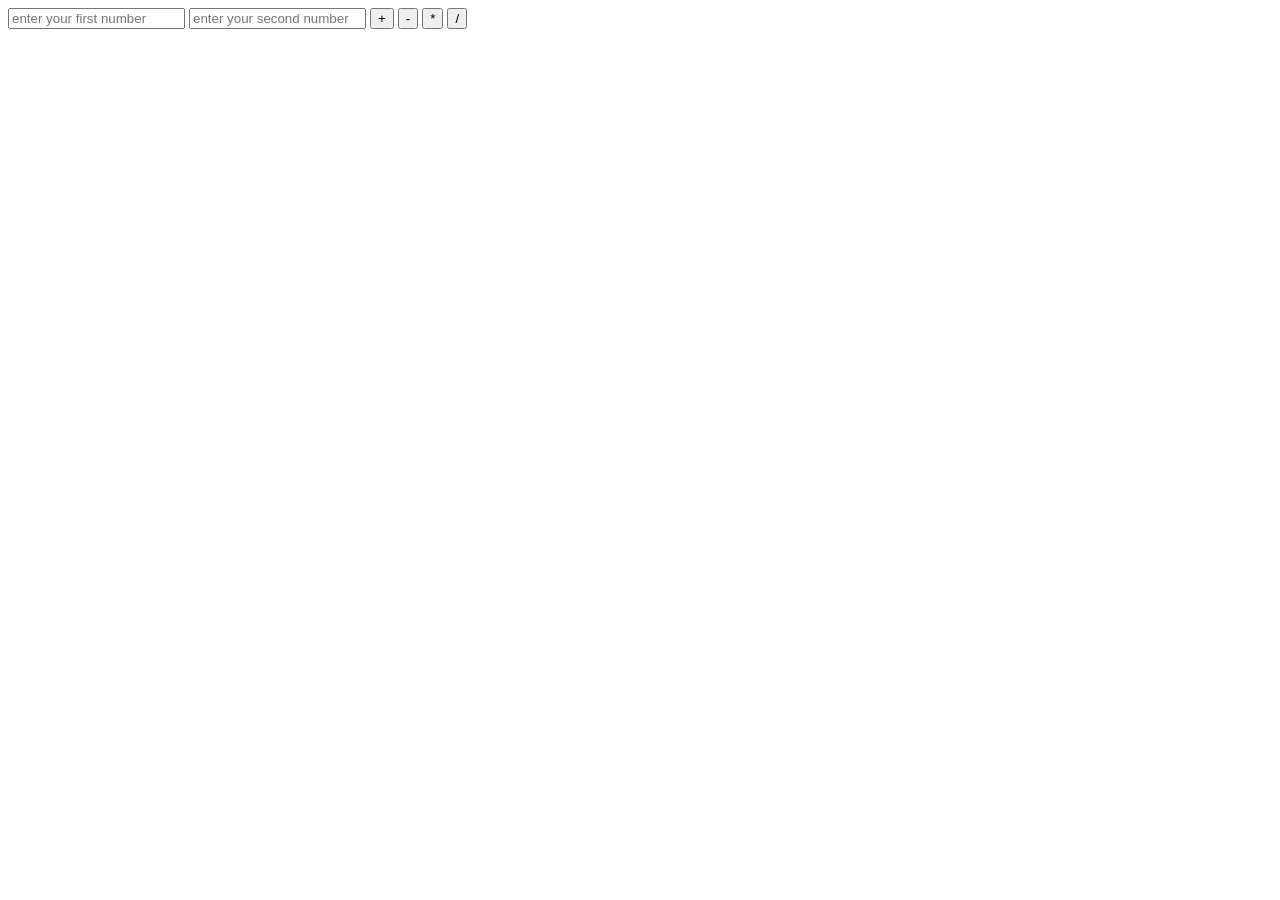
<file: calculator/index.html>
<!DOCTYPE html>
<html lang="en">
<head>
    <meta charset="UTF-8">
    <meta name="viewport" content="width=device-width, initial-scale=1.0">
    <title>Calculator</title>
</head>
<body>
    <input type="text" id="num1" placeholder="enter your first number">
    <input type="text" id="num2" placeholder="enter your second number">
    <button onclick="add()">+</button>
    <button onclick="substract()">-</button>
    <button onclick="multiply()">*</button>
    <button onclick="devide()">/</button>

    <h1 id="Result"></h1>
    <script src="./js/script.js"></script>
</body>
</html>
</file>
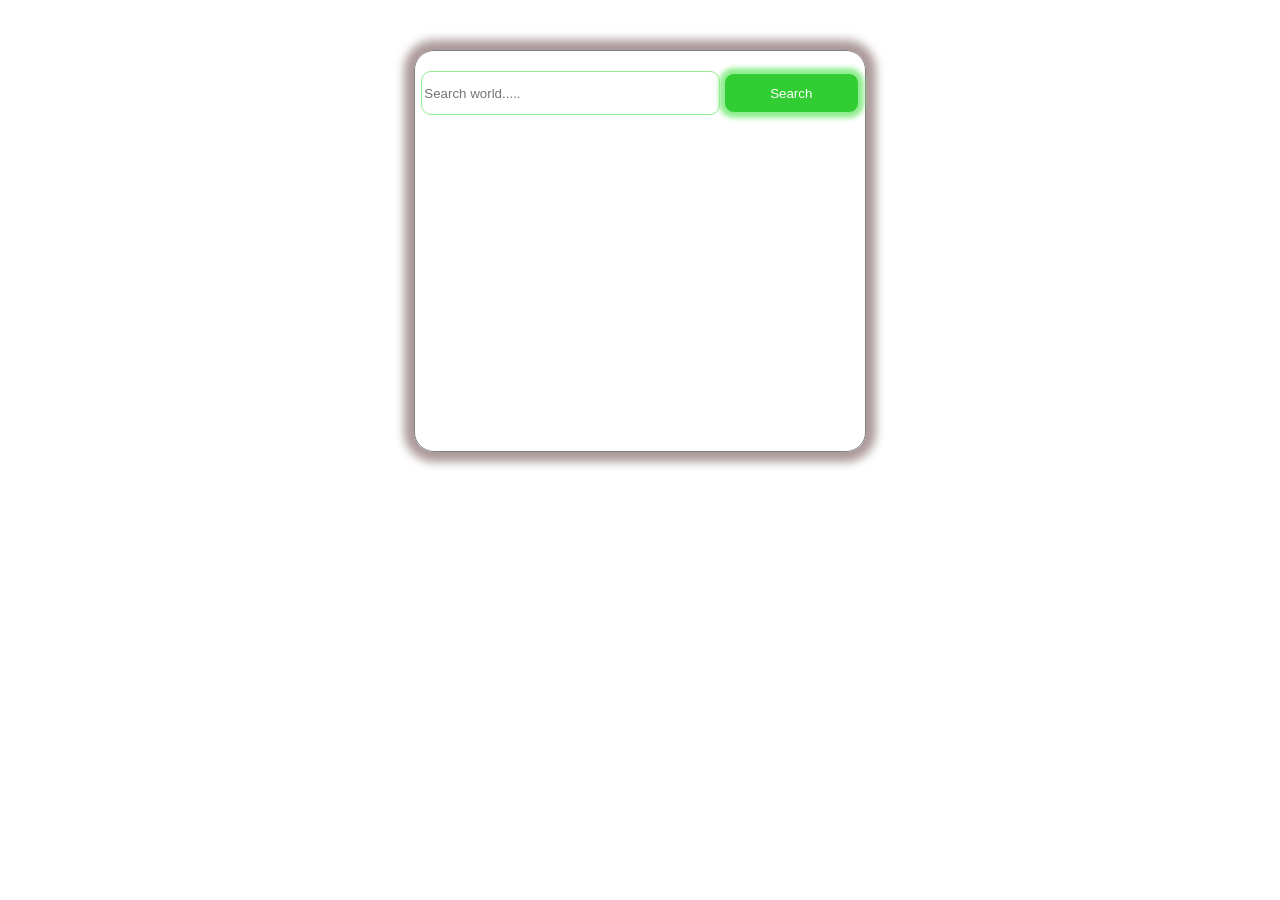
<file: dictionaryApp/index.html>
<!DOCTYPE html>
<html lang="en">
<head>
    <meta charset="UTF-8">
    <meta name="viewport" content="width=device-width, initial-scale=1.0">
    <title>Dictionary App</title>
    <link rel="stylesheet" href="./css/style.css">
</head>
<body>
    <div  class="box">
        <input type="text" placeholder="Search world....." id="word">
        <button id="btn" onclick="search()">Search</button>
        <h2 id="def"></h2>
        <h2 id="def"></h2>
    </div>
    <script src="./js/script.js" ></script>
</body>
</html>
</file>
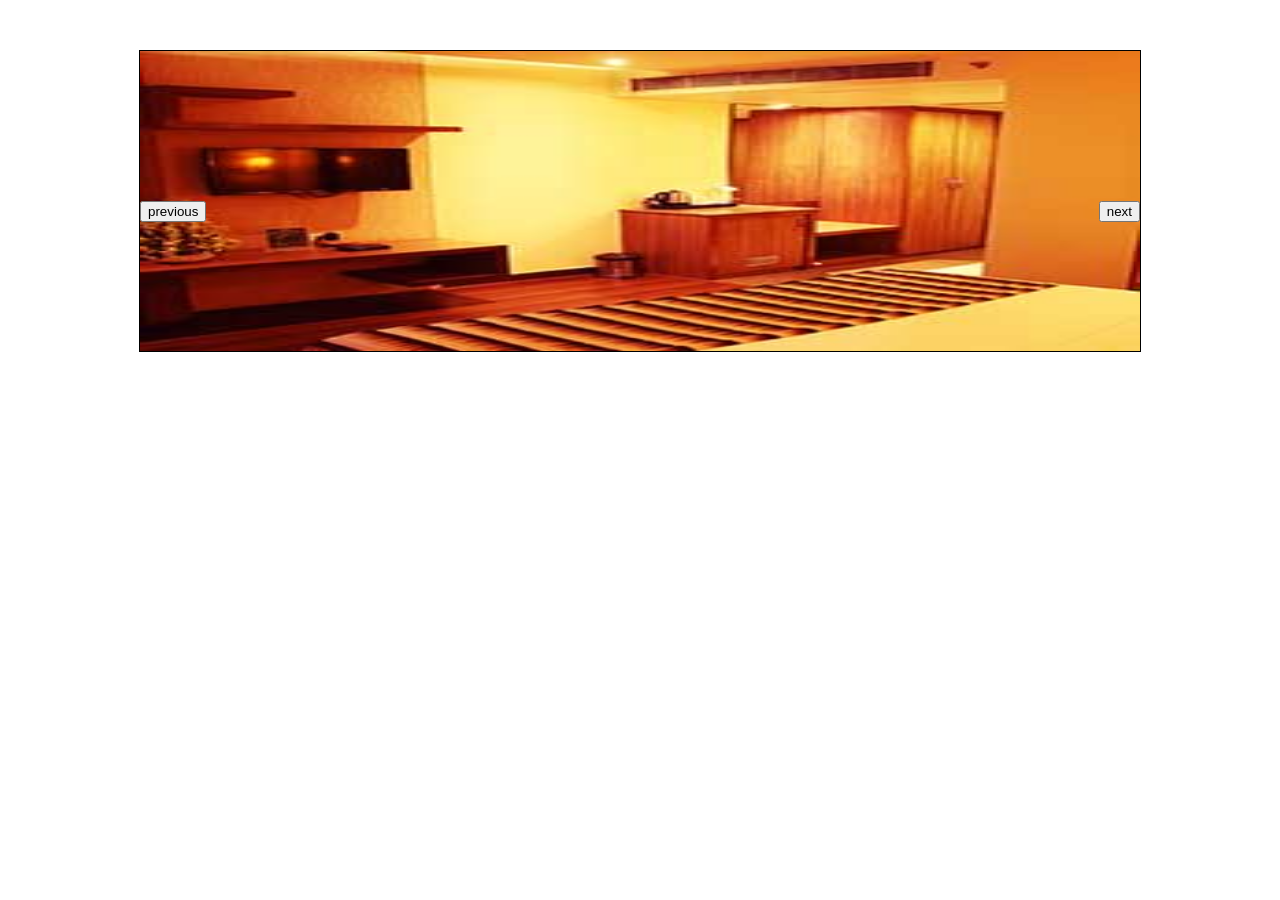
<file: slider/index.html>
<!doctype html>
<html lang="en">
  <head>
    <meta charset="UTF-8" />
    <meta name="viewport" content="width=device-width, initial-scale=1.0" />
    <title>Slider</title>
    <link rel="stylesheet" href="./css/style.css" />
  </head>
  <body>
    <div class="box">
      <img src="./images/slidder1.jpg" alt=""  id="img"/>
      <button id="prev" onclick="pre()">previous</button>
      <button id="next" onclick="nxt()"">next</button>
    </div>

    <script src="./js/script.js"></script>
  </body>
</html>
</file>
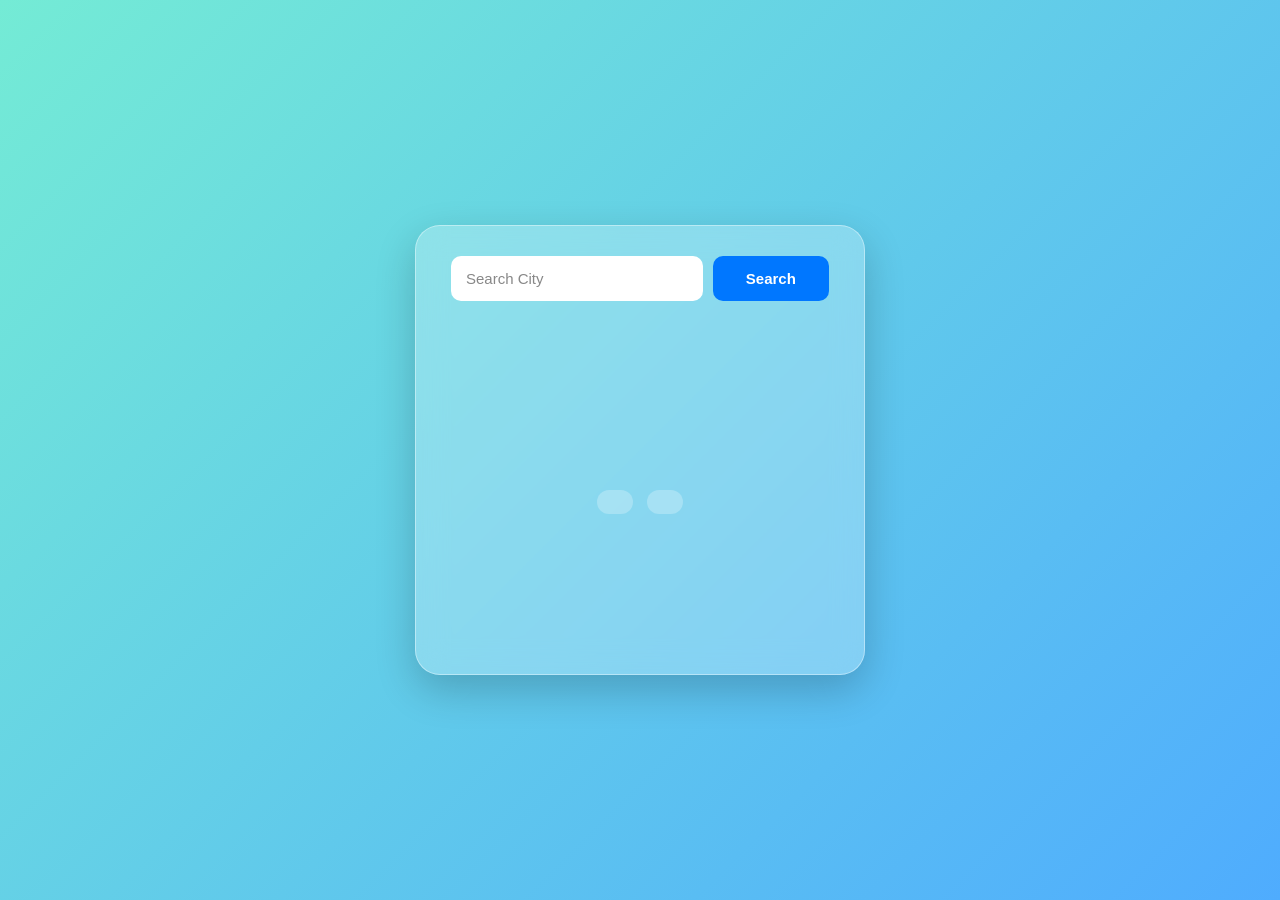
<file: WeatherApp/index.html>
<!DOCTYPE html>
<html lang="en">
<head>
    <meta charset="UTF-8">
    <meta name="viewport" content="width=device-width, initial-scale=1.0">
    <title>Dictionary App</title>
    <link rel="stylesheet" href="./css/style.css">
</head>
<body>
    <div  class="box">
        
        <input type="text" placeholder="Search City" id="word">
        <button id="btn" onclick="search()">Search</button>
        <img src="./images/rainy.png" alt="Weather Icon" id="img">
        <h2 id="temp"></h2>
        <h2 id="humidity"></h2>
        <h2 id="wind"></h2>
    </div>
    <!-- <img src="./images/clearweather.png" alt="Default Icon" id="default-img"> -->
    <script src="./js/script.js" ></script>
</body>
</html>
</file>
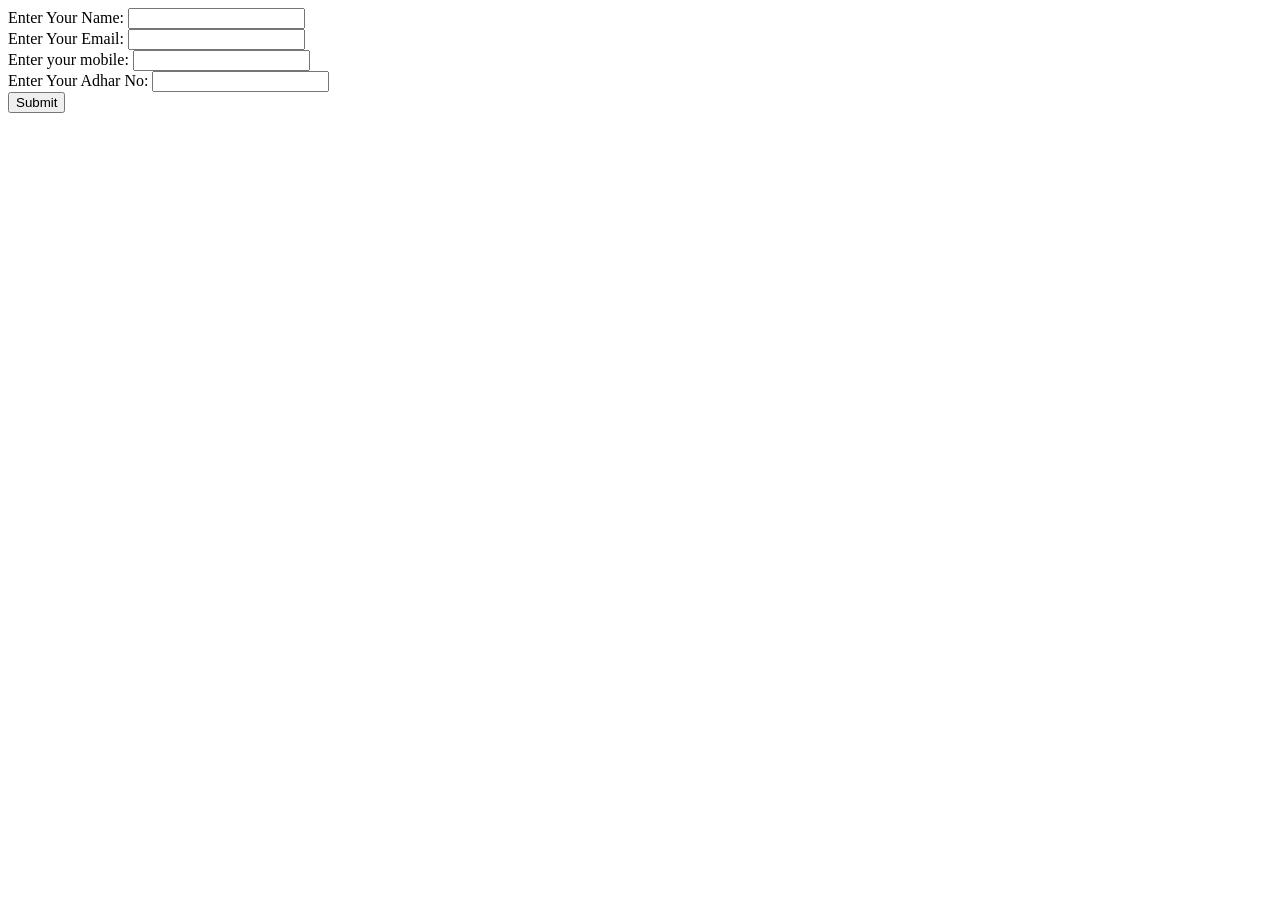
<file: date/length.html>
<!doctype html>
<html lang="en">
  <head>
    <meta charset="UTF-8" />
    <meta name="viewport" content="width=device-width, initial-scale=1.0" />
    <title>length validation</title>
  </head>
  <body>
    Enter Your Name:
    <input type="text" id="name" />
    <span id="name_er"></span>
    <br />
    Enter Your Email:
    <input type="text" id="email" />
    <span id="email_er"></span>
    <br />
    Enter your mobile:
    <input type="number" id="number" />
    <span id="number_er"></span>
    <br />
    Enter Your Adhar No:
    <input type="number" id="adhar" />
    <span id="adhar_er"></span>
    <br />
    <input type="submit" onclick="check()" />

    <script>
              function check(){
                  let name=document.getElementById('name').value;
                  let email=document.getElementById('email').value;
                  let number=document.getElementById('number').value;
                  let adhar=document.getElementById('adhar').value;

                  // window.alert(adhar);
                  if(name.length>=3 && name.length<=60){
                      alert('your name is valid');
                  }else{
                      alert('name is invalid');
                      document.getElementById('name').style.border="1px solide red"
                      document.getElementById('name').style.color="red"
                      document.getElementById('name_er').innerHTML="Invalid name *"
                      document.getElementById('name_er').style.color="red"
                  }
          
                  if(email.length>=3 && email.length<=60){
                      alert('your email is valid');
                  }else{
                      alert('email is invalid');
                     document.getElementById('email').style.border="1px solide red"
                      document.getElementById('email').style.color="red"
                      document.getElementById('email_er').innerHTML="Invalid name *"
                      document.getElementById('email_er').style.color="red"

                  }


                  if(number.length==10){
                      alert('your number is valid');
                  }else{
                      alert('number is invalid');

                      document.getElementById('number').style.border="1px solide red"
                      document.getElementById('number').style.color="red"
                      document.getElementById('number_er').innerHTML="Invalid name *"
                      document.getElementById('number_er').style.color="red"
                  

                  }
                    if(adhar.length==12){
                      alert('your adhar is valid');
                  }else{
                      alert('adhar is invalid');

                     document.getElementById('adhar').style.border="1px solide red"
                      document.getElementById('adhar').style.color="red"
                      document.getElementById('adhar_er').innerHTML="Invalid name *"
                      document.getElementById('adhar_er').style.color="red"
                  
                  }

                }

                  

    </script>
  </body>
</html>
</file>
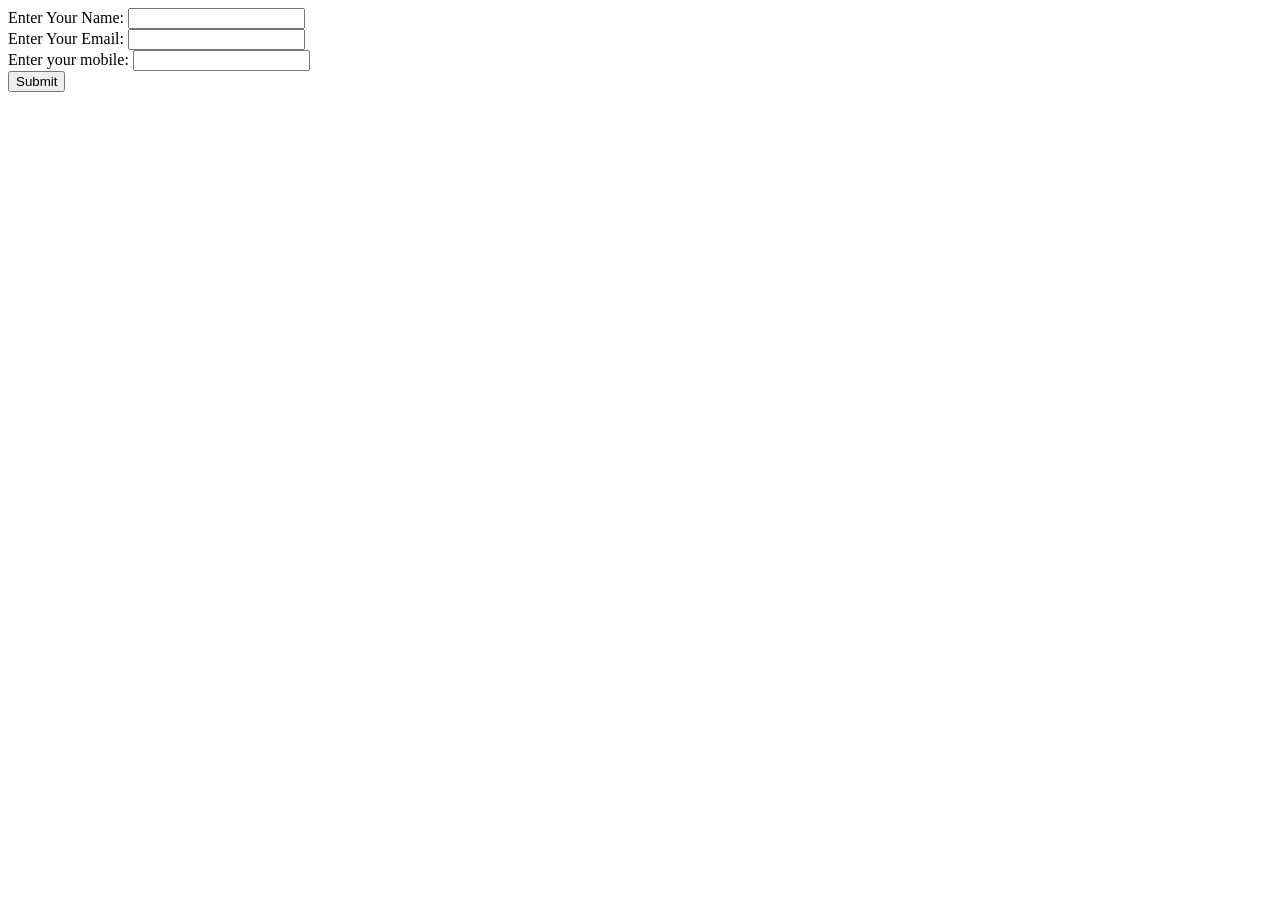
<file: date/required.html>
<!DOCTYPE html>
<html lang="en">
<head>
    <meta charset="UTF-8">
    <meta name="viewport" content="width=device-width, initial-scale=1.0">
    <title>required validation</title>
</head>
<body>
    Enter Your Name:
    <input type="text" id="name">
    <br>
    Enter Your Email:
    <input type="text" id="email">
    <br>
    Enter your mobile:
    <input type="number" id="number">
    <br>
    <input type="submit" onclick="check()">

    <script>

        function check(){
            let name=document.getElementById('name').value;
            let email=document.getElementById('email').value;
            let number=document.getElementById('number').value;
            // window.alert(number);

            if(name==''){
                alert('name is required');
            }else{
                alert('valid name');
            }

             if(email==''){
                alert('email is required');
            }else{
                alert('valid email');
            }

             if(number==''){
                alert('number is required');
            }else{
                alert('valid number');
            }

            
        }
    </script>

</body>
</html>
</file>
<file: dictionaryApp/css/style.css>
.box{
    height: 400px;
    width: 450px;
    border: 1px solid grey;
    border-radius: 20px;
    box-shadow: 0px 0px 10px 10px rgb(172, 153, 153);
    margin: 50px auto;
    text-align: center;
}
.box input{
    height: 40px;
    width: 65%;
    border-radius: 10px;
    margin-top: 20px;
    border: 1px solid lightgreen;
}
.box input::focus{
    border: 1px solid lightgreen;
}

.box button{
    height: 40px;
    width: 30%;
    border-radius: 10px;
    margin-top: 20px;
    border: 1px solid lightgreen;
    box-shadow: 0px 0px 5px 5px lightgreen;
    background-color: limegreen;
    color: white    ;
}
</file>
<file: slider/css/style.css>
.box{
    width: 1000px;
    height: 300px;
    border: 1px solid #000000;
    margin: 50px auto;
    position: relative;

}

.box img{
    width: 100%;
    height: 100%;
   
}

#prev{
    position: absolute;
    top: 50%;
    left: 0%;

}
#next{
    position: absolute;
    top: 50%;
    right: 0%;
}
</file>
<file: WeatherApp/css/style.css>
* {
    margin: 0;
    padding: 0;
    box-sizing: border-box;
}

body {
    min-height: 100vh;
    display: flex;
    justify-content: center;
    align-items: center;
    font-family: Arial, sans-serif;
    background: linear-gradient(
        135deg,
        #74ebd5,
        #4facfe
    );
}

/* Main Card */
.box {
    width: 450px;
    height: 450px;
    padding: 30px;
    border-radius: 25px;
  background: rgba(255, 255, 255, 0.25);
    backdrop-filter: blur(15px);
    border: 1px solid rgba(255, 255, 255, 0.4);
    box-shadow: 0 15px 40px rgba(0, 0, 0, 0.2);
    text-align: center;
}
.box input {
    height: 45px;
    width: 65%;
    padding: 0 15px;
    border: none;
    outline: none;
    border-radius: 10px;
    background-color: white;
    font-size: 15px;
    transition: 0.3s;
}

.box input:focus {
    box-shadow: 0 0 0 3px rgba(255, 255, 255, 0.5);
}

.box input::placeholder {
    color: #888;
}


/* Button */
.box button {
    height: 45px;
    width: 30%;

    margin-left: 5px;

    border: none;
    border-radius: 10px;

    background-color: #0077ff;

    color: white;

    font-size: 15px;
    font-weight: bold;

    cursor: pointer;

    transition: 0.3s;
}

.box button:hover {
    background-color: #005edb;

    transform: translateY(-2px);

    box-shadow: 0 8px 15px rgba(0, 119, 255, 0.3);
}


/* Weather Image */
.box img {
    height: 120px;
    width: 120px;
    margin-top: 30px;
    object-fit: contain;
  visibility: hidden;
}
#temp {
    margin-top: 10px;
    font-size: 42px;
    color: rgb(100, 80, 80);
    text-shadow: 0 3px 10px rgba(0, 0, 0, 0.2);
}



#humidity {
    display: inline-block;
    margin-top: 25px;
    margin-right: 10px;
    padding: 12px 18px;
    border-radius: 12px;
    background: rgba(255, 255, 255, 0.25);
    color: rgb(63, 49, 49);
    font-size: 16px;
}

#wind {
    display: inline-block;
    margin-top: 25px;
    padding: 12px 18px;
    border-radius: 12px;
    background: rgba(255, 255, 255, 0.25);
    color: rgb(63, 49, 49);
    font-size: 16px;
}
</file>
